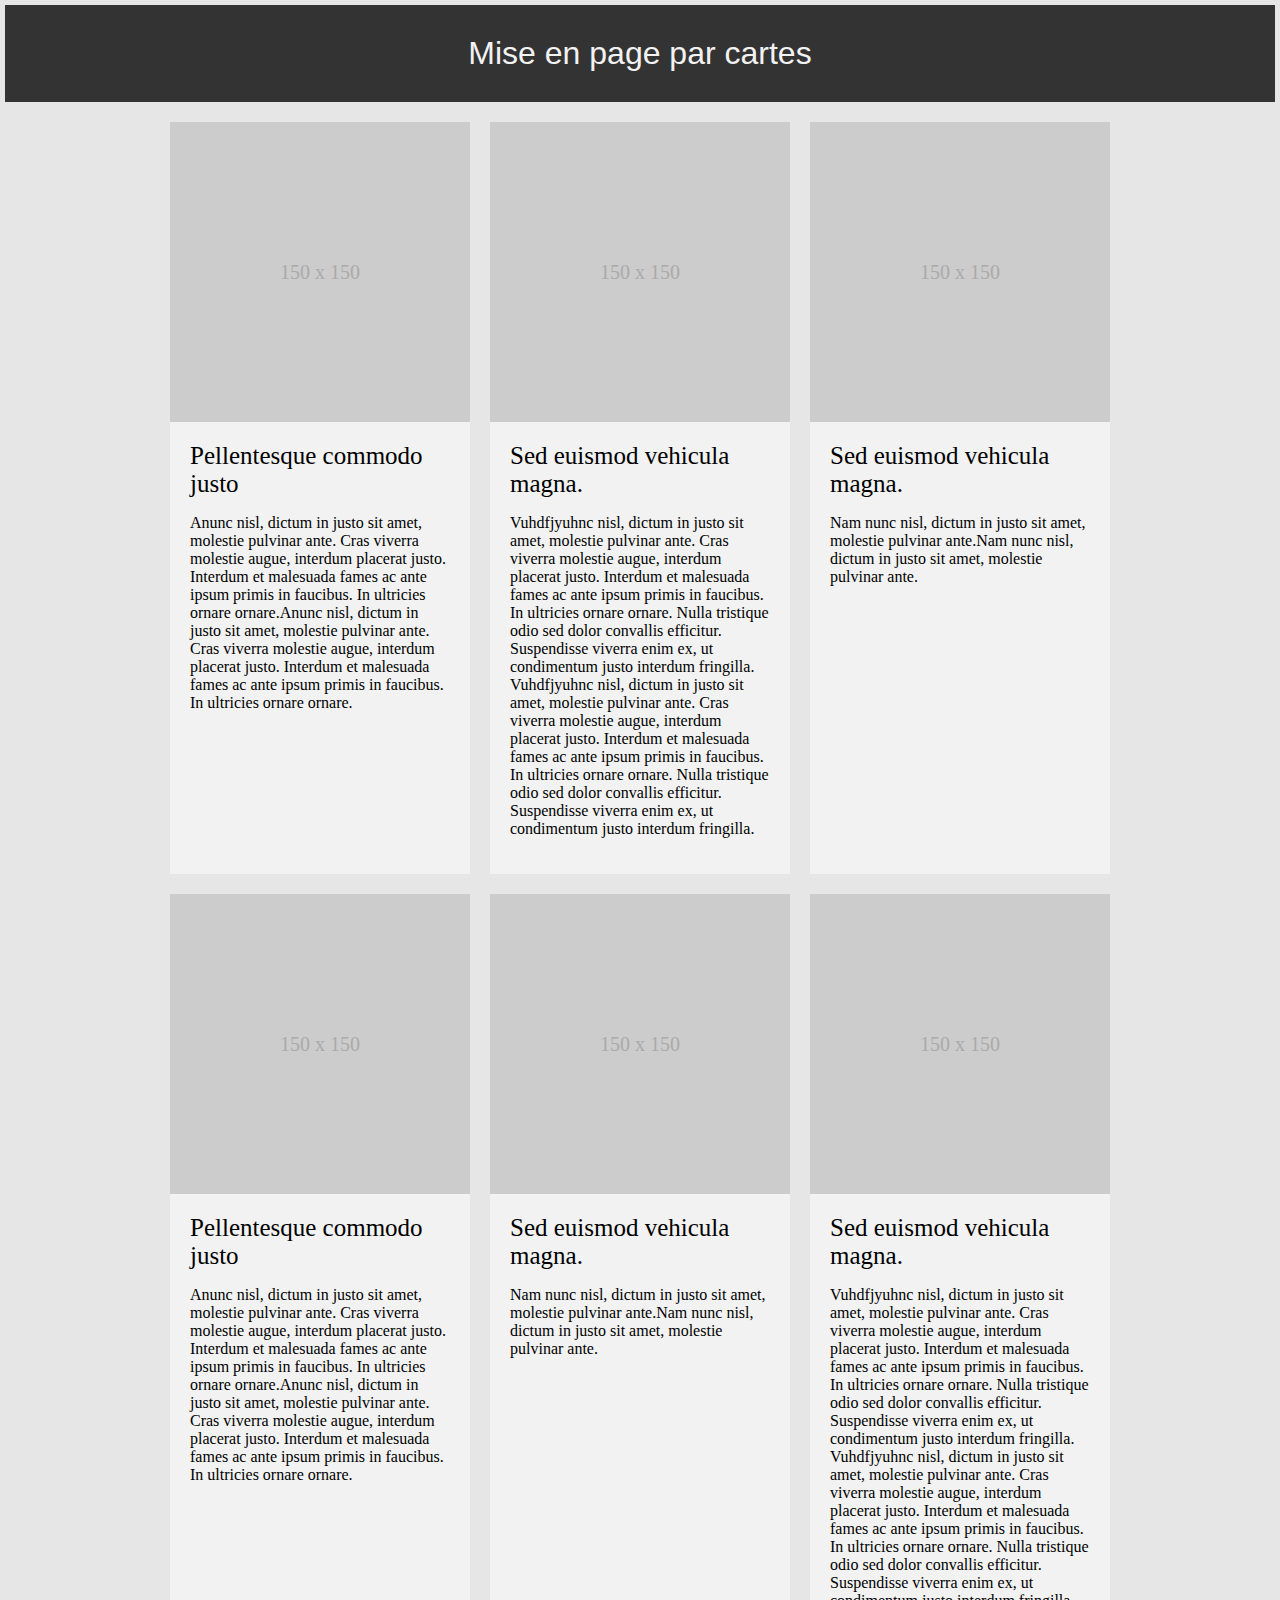
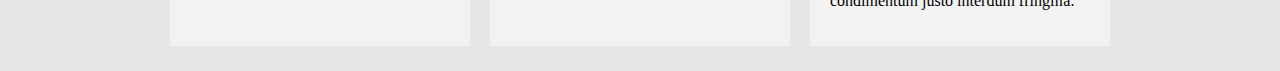
<file: exercice3/index.html>
<!DOCTYPE html>
<html lang="fr">
<head>
    <meta charset="UTF-8">
    <link rel="stylesheet" type="text/css" href="style.css">
    <title>Exercice 3</title>
</head>
<body>
    <h1>Mise en page par cartes</h1>
    <section>
        <div id="part1">
            <article>
                <div class="pseudoImg">
                    <p>150 x 150</p>
                </div>
                <div class="text">
                    <h3>Pellentesque commodo justo</h3>
                    <p>Anunc nisl, dictum in justo sit amet, molestie pulvinar ante. Cras viverra molestie augue, interdum placerat justo. Interdum et malesuada fames ac ante ipsum primis in faucibus. In ultricies ornare ornare.Anunc nisl, dictum in justo sit amet, molestie pulvinar ante. Cras viverra molestie augue, interdum placerat justo. Interdum et malesuada fames ac ante ipsum primis in faucibus. In ultricies ornare ornare.</p>
                </div>
            </article>
            <article>
                <div class="pseudoImg">
                    <p>150 x 150</p>
                </div>
                <div class="text">
                    <h3>Sed euismod vehicula magna.</h3>
                    <p>Vuhdfjyuhnc nisl, dictum in justo sit amet, molestie pulvinar ante. Cras viverra molestie augue, interdum placerat justo. Interdum et malesuada fames ac ante ipsum primis in faucibus. In ultricies ornare ornare. Nulla tristique odio sed dolor convallis efficitur. Suspendisse viverra enim ex, ut condimentum justo interdum fringilla. Vuhdfjyuhnc nisl, dictum in justo sit amet, molestie pulvinar ante. Cras viverra molestie augue, interdum placerat justo. Interdum et malesuada fames ac ante ipsum primis in faucibus. In ultricies ornare ornare. Nulla tristique odio sed dolor convallis efficitur. Suspendisse viverra enim ex, ut condimentum justo interdum fringilla.</p>
                </div>
            </article>
            <article>
                <div class="pseudoImg">
                    <p>150 x 150</p>
                </div>
                <div class="text">
                    <h3>Sed euismod vehicula magna.</h3>
                    <p>Nam nunc nisl, dictum in justo sit amet, molestie pulvinar ante.Nam nunc nisl, dictum in justo sit amet, molestie pulvinar ante.</p>
                </div>
            </article>
        </div>
        <div id="part2">
            <article>
                <div class="pseudoImg">
                    <p>150 x 150</p>
                </div>
                <div class="text">
                    <h3>Pellentesque commodo justo</h3>
                    <p>Anunc nisl, dictum in justo sit amet, molestie pulvinar ante. Cras viverra molestie augue, interdum placerat justo. Interdum et malesuada fames ac ante ipsum primis in faucibus. In ultricies ornare ornare.Anunc nisl, dictum in justo sit amet, molestie pulvinar ante. Cras viverra molestie augue, interdum placerat justo. Interdum et malesuada fames ac ante ipsum primis in faucibus. In ultricies ornare ornare.</p>
                </div>
            </article>
            <article>
                <div class="pseudoImg">
                    <p>150 x 150</p>
                </div>
                <div class="text">
                    <h3>Sed euismod vehicula magna.</h3>
                    <p>Nam nunc nisl, dictum in justo sit amet, molestie pulvinar ante.Nam nunc nisl, dictum in justo sit amet, molestie pulvinar ante.</p>
                </div>
            </article>
            <article>
                <div class="pseudoImg">
                    <p>150 x 150</p>
                </div>
                <div class="text">
                    <h3>Sed euismod vehicula magna.</h3>
                    <p>Vuhdfjyuhnc nisl, dictum in justo sit amet, molestie pulvinar ante. Cras viverra molestie augue, interdum placerat justo. Interdum et malesuada fames ac ante ipsum primis in faucibus. In ultricies ornare ornare. Nulla tristique odio sed dolor convallis efficitur. Suspendisse viverra enim ex, ut condimentum justo interdum fringilla. Vuhdfjyuhnc nisl, dictum in justo sit amet, molestie pulvinar ante. Cras viverra molestie augue, interdum placerat justo. Interdum et malesuada fames ac ante ipsum primis in faucibus. In ultricies ornare ornare. Nulla tristique odio sed dolor convallis efficitur. Suspendisse viverra enim ex, ut condimentum justo interdum fringilla.</p>
                </div>
            </article>
        </div>
    </section>
</body>
</html>
</file>
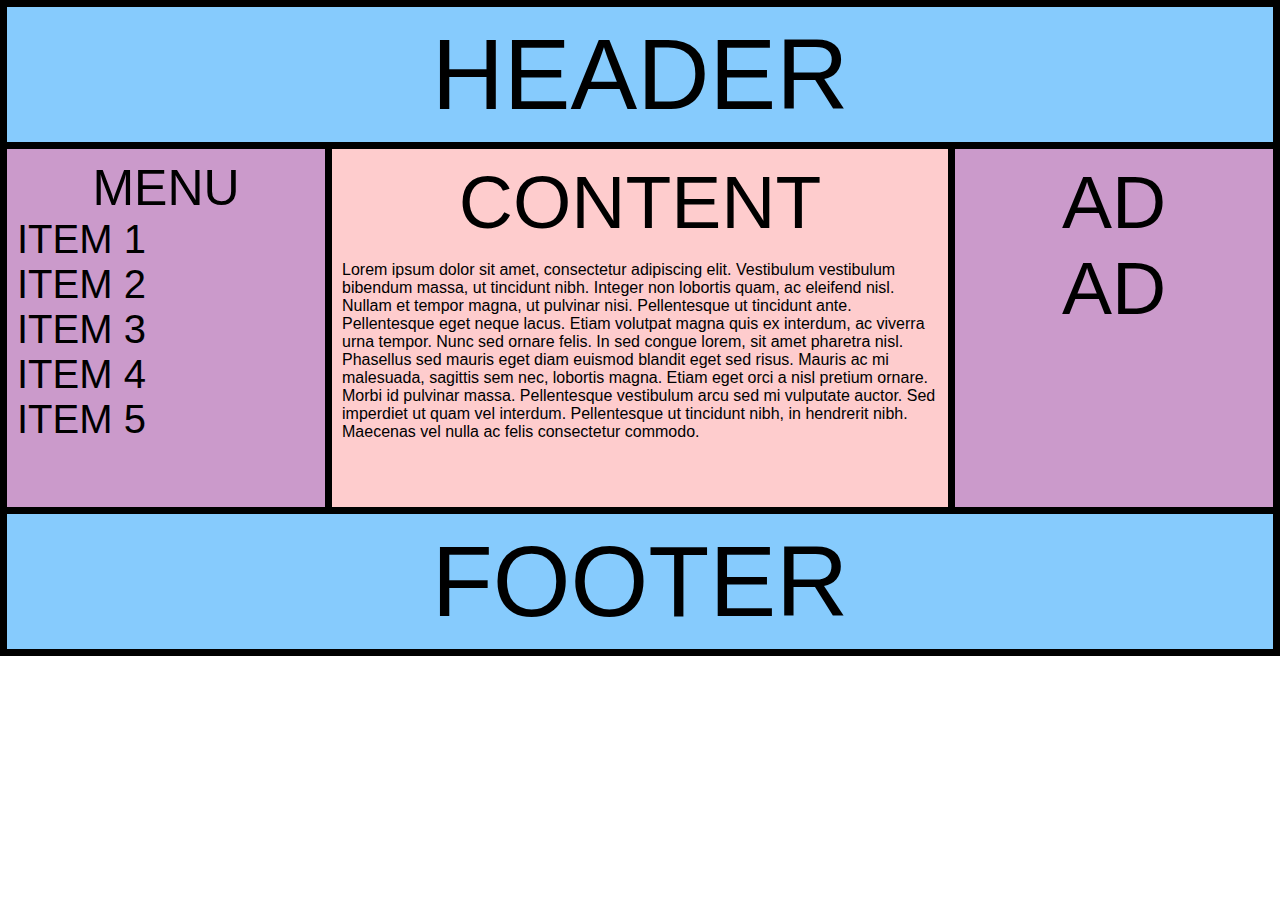
<file: exercice4/index.html>
<!DOCTYPE html>
<html lang="fr">
<head>
    <meta charset="UTF-8">
    <link rel="stylesheet" type="text/css" href="style.css">
    <title>Exercice 4</title>
</head>
<body>
    <header class="sandwich">Header</header>
    <main>
        <article>
            <h3>Content</h3>
            <p>Lorem ipsum dolor sit amet, consectetur adipiscing elit. Vestibulum vestibulum bibendum massa, ut tincidunt nibh. Integer non lobortis quam, ac eleifend nisl. Nullam et tempor magna, ut pulvinar nisi. Pellentesque ut tincidunt ante. Pellentesque eget neque lacus. Etiam volutpat magna quis ex interdum, ac viverra urna tempor. Nunc sed ornare felis. In sed congue lorem, sit amet pharetra nisl. Phasellus sed mauris eget diam euismod blandit eget sed risus. Mauris ac mi malesuada, sagittis sem nec, lobortis magna. Etiam eget orci a nisl pretium ornare. Morbi id pulvinar massa. Pellentesque vestibulum arcu sed mi vulputate auctor. Sed imperdiet ut quam vel interdum. Pellentesque ut tincidunt nibh, in hendrerit nibh. Maecenas vel nulla ac felis consectetur commodo.</p>
        </article>
        <aside id="menu">
            <h5>Menu</h5>
            <ul>
                <li>Item 1</li>
                <li>Item 2</li>
                <li>Item 3</li>
                <li>Item 4</li>
                <li>Item 5</li>
            </ul>
        </aside>
        <aside id="ad">
            <strong>AD</strong>
            <strong>AD</strong>
        </aside>
    </main>
    <footer class="sandwich">Footer</footer>
</body>
</html>
</file>
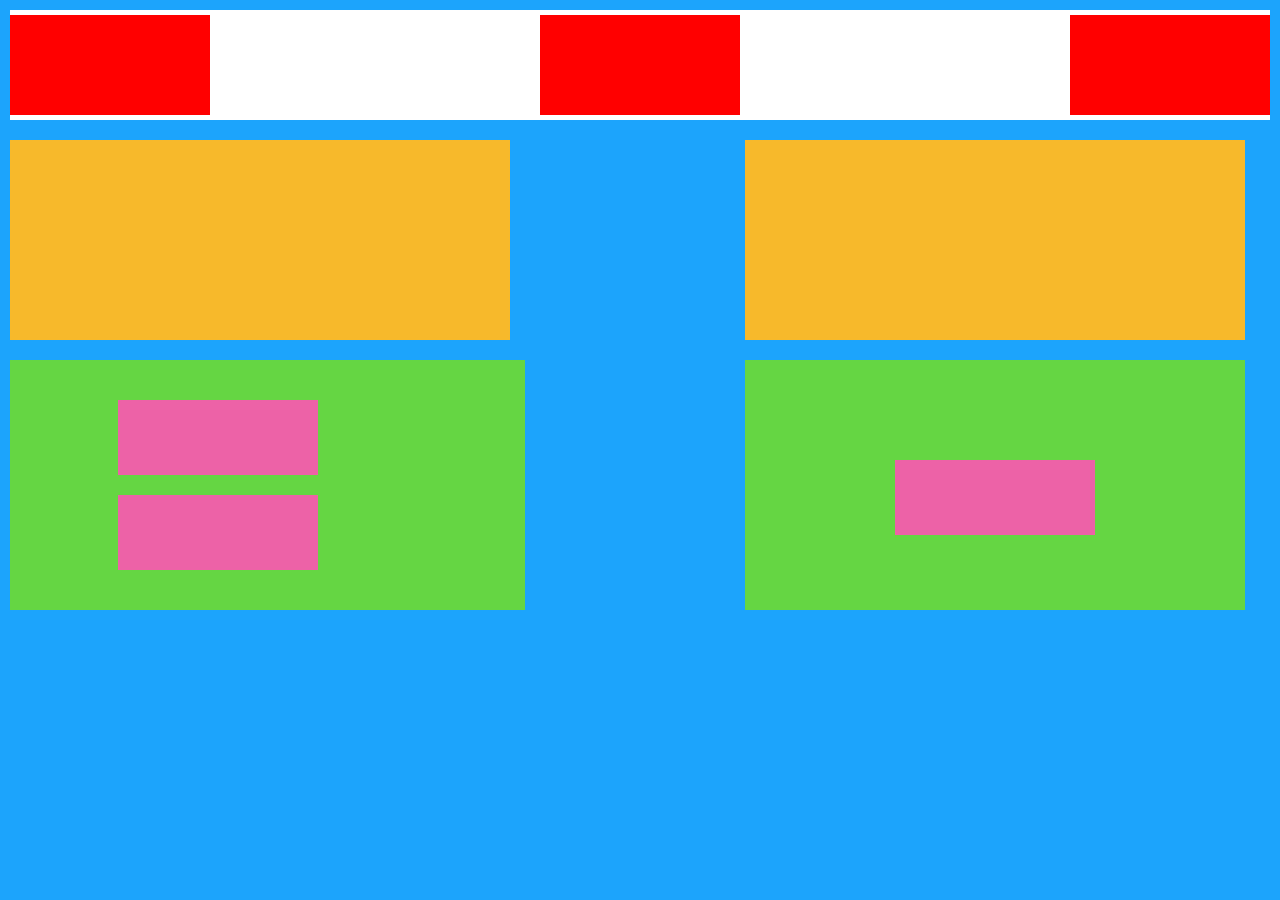
<file: exercice5/index.html>
<!DOCTYPE html>
<html lang="fr">
<head>
    <meta charset="UTF-8">
    <link rel="stylesheet" type="text/css" href="style.css">
    <title>Exercice 5</title>
</head>
<body>
    <section class="bg-white">
        <div class="red"></div>
        <div class="red"></div>
        <div class="red"></div>
    </section>
    <section id="second">
        <div class="orange"></div>
        <div class="orange"></div>
    </section>
    <section id="third">
        <div id="tricky-one" class="bg-green">
            <div class="pink"></div>
            <div class="pink"></div>
        </div>
        <div id="tricky-two" class="bg-green">
            <div class="pink"></div>
        </div>
    </section>
</body>
</html>
</file>
<file: exercice3/style.css>
body {
    background-color: #e6e6e6;
    padding: 5px;
    margin: 0
}

/**************************************************
********************** HEADER *********************
**************************************************/
    h1 {
        background-color: #333333;
        padding: 30px;
        margin: 0;
        font-family: Arial, Helvetica, sans-serif;
        font-weight: normal;
        color: #f2f2f2;
        text-align: center
    }
/**************************************************
********************** HEADER *********************
**************************************************/


/**************************************************
********************* SECTION *********************
**************************************************/
    section {
        display: flex;
        flex-direction: column;
        align-items: center;
        margin: 20px 0
    }

    section > div {
        display: flex;
        justify-content: center;
        max-width: 1100px
    }

    section > div article {
        width: 300px;
        margin: 0 10px;
        background-color: #f2f2f2
    }

    #part1 {margin-bottom: 10px}

    #part2 {margin-top: 10px}

    .pseudoImg {
        display: flex;
        justify-content: center;
        align-items: center;
        height: 300px;
        width: 300px;
        background-color: #cccccc;
        color: #aaaaaa;
        font-size: 20px
    }

    .text {padding: 20px}

    .text h3 {
        margin: 0;
        font-size: 25px;
        font-weight: 500
    }
/**************************************************
********************* SECTION *********************
**************************************************/
</file>
<file: exercice4/style.css>
body {
    margin: 0;
    border: 7.5px solid black;
    font-family: Arial, Helvetica, sans-serif
}

/**********************************
***** Remove Default Settings *****
**********************************/
    ul {
        list-style-type: none;
        margin: 0;
        padding: 0
    }
/**********************************
***** Remove Default Settings *****
**********************************/


/**************************************************
***************** HEADER & FOOTER *****************
**************************************************/
    .sandwich {
        padding: 10px;
        background-color: #86cbfd;
        text-align: center;
        text-transform: uppercase;
        font-size: 100px
    }
/**************************************************
***************** HEADER & FOOTER *****************
**************************************************/

/**************************************************
*********************** MAIN **********************
**************************************************/
    main {
        display: flex;
        border-top: 7.5px solid black;
        border-bottom: 7.5px solid black
    }
    
    article {
        padding: 10px 10px 50px 10px;
        background-color: #fecccd;
        border-left: 7.5px solid black;
        border-right: 7.5px solid black;
        order: 1;
        flex: 2
    }

    article h3 {
        margin: 0;
        font-size: 75px;
        font-weight: 500;
        text-transform: uppercase;
        text-align: center
    }

    aside {
        padding: 10px;
        background-color: #cb9acb;
        text-transform: uppercase
    }

    #menu {
        font-size: 40px;
        flex: 1
    }

    #menu h5 {
        margin: 0;
        font-size: 50px;
        font-weight: normal;
        text-align: center
    }

    #ad {
        order: 2;
        flex: 1
    }

    #ad strong {
        display: block;
        font-size: 75px;
        font-weight: normal;
        text-align: center
    }
/**************************************************
*********************** MAIN **********************
**************************************************/
</file>
<file: exercice5/style.css>
* {box-sizing: border-box}

body {
    margin: 0;
    padding: 10px;
    background-color: #1ca4fc
}

/**************************************************
****************** FIRST SECTION ******************
**************************************************/
    .bg-white {
        display: flex;
        justify-content: space-between;
        margin-bottom: 20px;
        padding: 5px 0;
        background-color: white
    }

    .red {
        height: 100px;
        width: 200px;
        background-color: red
    }
/**************************************************
****************** FIRST SECTION ******************
**************************************************/


/**************************************************
***************** SECOND SECTION ******************
**************************************************/
    #second {
        display: flex;
        justify-content: space-between;
        margin: 20px 0
    }

    .orange {
        height: 200px;
        width: 500px;
        background-color: #f7b92b;
        margin-right: 25px
    }
/**************************************************
***************** SECOND SECTION ******************
**************************************************/


/**************************************************
****************** THIRD SECTION ******************
**************************************************/
    #third {
        display: flex;
        justify-content: space-between;
        margin: 20px 0
    }

    .bg-green {
        display: flex;
        flex-direction: column;
        align-items: center;
        justify-content: center;
        height: 250px;
        background-color: #65D643;
        margin-right: 25px
    }

    /* J'ai bien vu le premier piège ;p */
    #tricky-one {
        width: 515px;
        padding-right: 100px
    }

    /* Et j'ai bien vu le second :D */
    #tricky-two {
        width: 500px;
        padding-top: 25px
    }

    .pink {
        height: 75px;
        width: 200px;
        background-color: #ed62a7;
        margin: 10px
    }
/**************************************************
****************** THIRD SECTION ******************
**************************************************/
</file>
